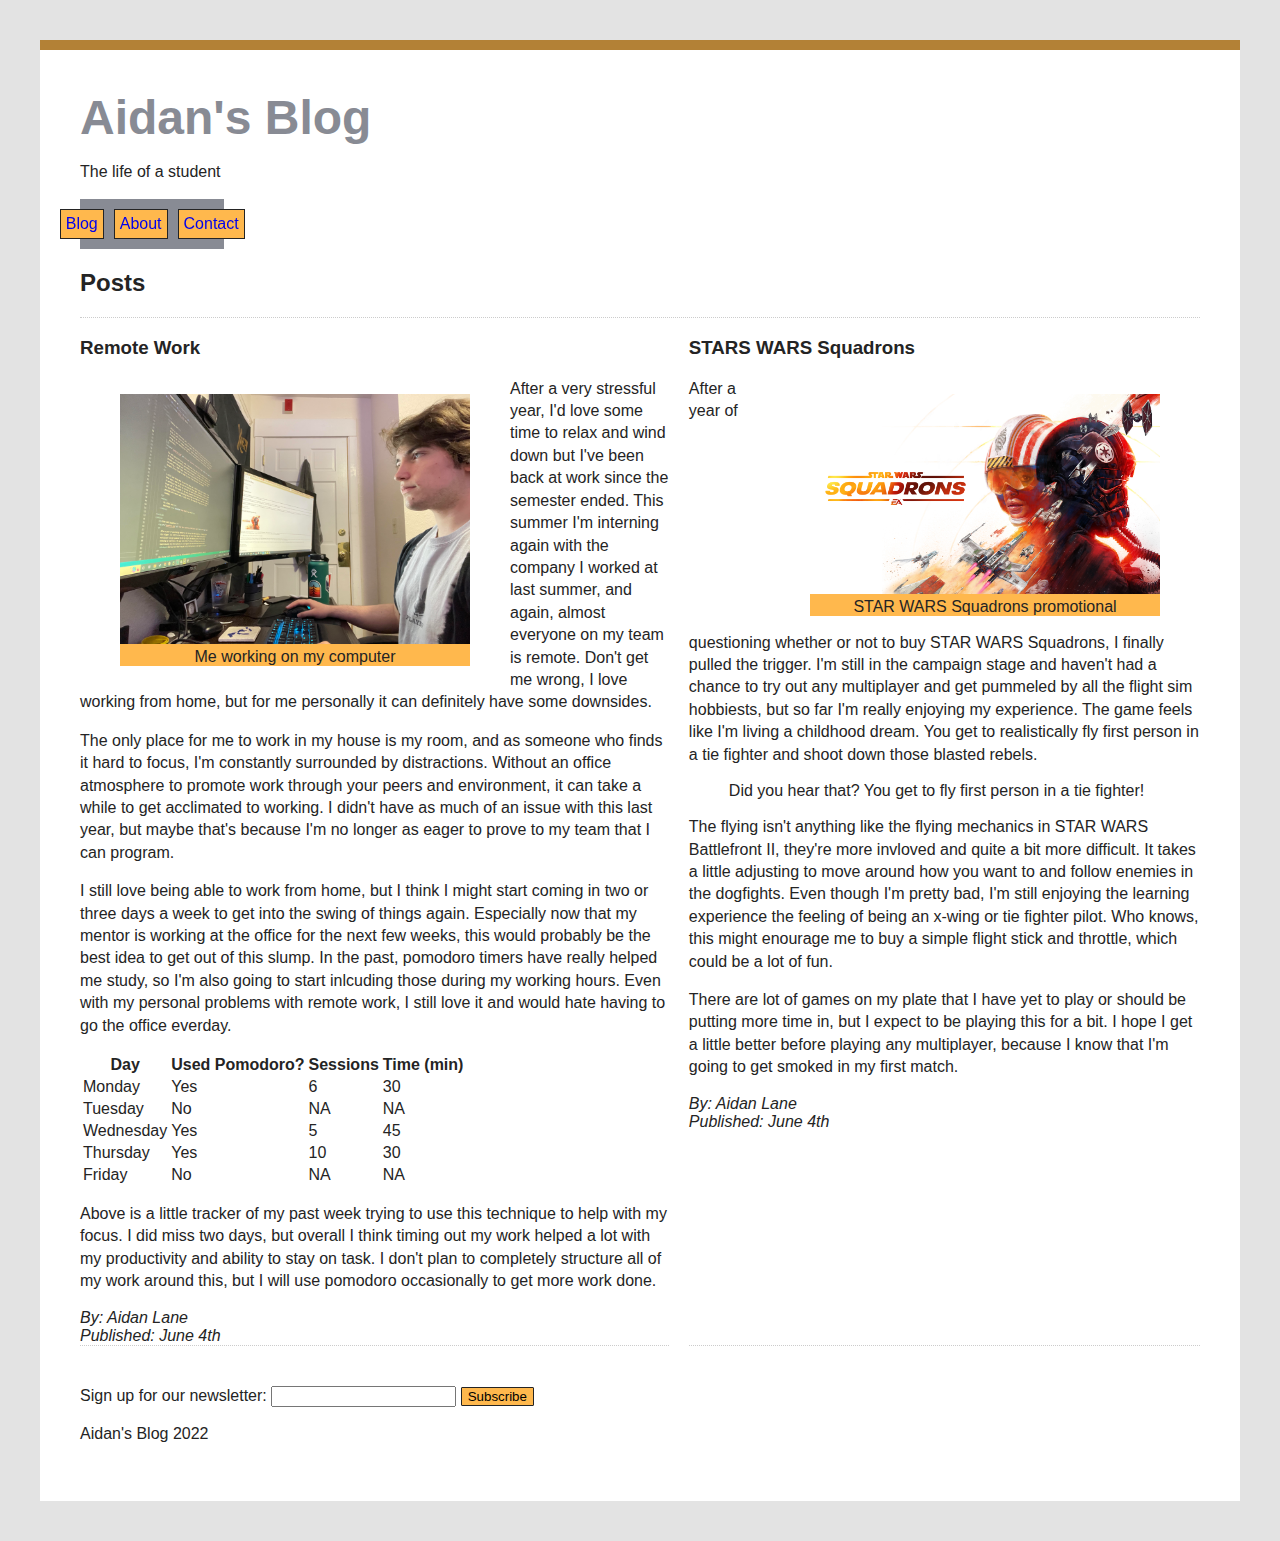
<file: index.html>
<!DOCTYPE html>
<html lang="en">
<head>
    <meta charset="UTF-8">
    <meta http-equiv="X-UA-Compatible" content="IE=edge">
    <meta name="viewport" content="width=device-width, initial-scale=1.0">
    <link rel="stylesheet" href="style.css">
    <title>Aidan's MI349 Blog</title>
</head>
<body>
    <header>
        <h1 title="main">Aidan's Blog</h1>
        <p class="sub">The life of a student</p>
    </header>
    <nav class="navigation">
            <a href="index.html">Blog</a>
            <a href="about.html">About</a>
            <a href="contact.html">Contact</a>
    </nav>
    <h2 class="sub">Posts</h2>
    <section id="blog"> 
        <article class="blog-post">
            <h3>Remote Work</h3>
            <figure id="work">
                <img id="work-pic" src="work.jpg" alt="working at my desk" width="350" height="250">
                <figcaption>Me working on my computer</figcaption>
            </figure>
            <p>
                After a very stressful year, I'd love some time to relax and wind down but I've been
                back at work since the semester ended. This summer I'm interning again with the company 
                I worked at last summer, and again, almost everyone on my team is remote. Don't get me 
                wrong, I love working from home, but for me personally it can definitely have some 
                downsides. 
            </p>
            
            <p>
                The only place for me to work in my house is my room, and as someone who finds it hard 
                to focus, I'm constantly surrounded by distractions. Without an office atmosphere to
                promote work through your peers and environment, it can take a while to get acclimated
                to working. I didn't have as much of an issue with this last year, but maybe that's 
                because I'm no longer as eager to prove to my team that I can program.
            </p>
            <p>
                I still love being able to work from home, but I think I might start coming in two or
                three days a week to get into the swing of things again. Especially now that my mentor
                is working at the office for the next few weeks, this would probably be the best idea
                to get out of this slump. In the past, pomodoro timers have really helped me study, so 
                I'm also going to start inlcuding those during my working hours. Even with my personal
                problems with remote work, I still love it and would hate having to go the office
                everday.
            </p>
            <table id="time">
                <tr>
                    <th>Day</th>
                    <th>Used Pomodoro?</th>
                    <th>Sessions</th>
                    <th>Time (min)</th>
                </tr>
                <tr>
                    <td>Monday</td>
                    <td>Yes</td>
                    <td>6</td>
                    <td>30</td>
                </tr>
                <tr>
                    <td>Tuesday</td>
                    <td>No</td>
                    <td>NA</td>
                    <td>NA</td>
                </tr>
                <tr>
                    <td>Wednesday</td>
                    <td>Yes</td>
                    <td>5</td>
                    <td>45</td>
                </tr>
                <tr>
                    <td>Thursday</td>
                    <td>Yes</td>
                    <td>10</td>
                    <td>30</td>
                </tr>
                <tr>
                    <td>Friday</td>
                    <td>No</td>
                    <td>NA</td>
                    <td>NA</td>
                </tr>
            </table>
            <p>
                Above is a little tracker of my past week trying to use this technique to help with my focus. 
                I did miss two days, but overall I think timing out my work helped a lot with my productivity
                and ability to stay on task. I don't plan to completely structure all of my work around this,
                but I will use pomodoro occasionally to get more work done.
            </p>
            <address>
                By: Aidan Lane <br>
                Published: <time datetime="2022-06-05">June 4th</time>
            </address>

        </article>
        <article class="blog-post">
            <h3>STARS WARS Squadrons</h3>
            <figure id="star">
                <img id="star-pic" src="squadrons.jpg" alt="Star Wars squadrons promotional image" width="350" height="200">
                <figcaption>STAR WARS Squadrons promotional</figcaption>
            </figure>
            <p>
                After a year of questioning whether or not to buy STAR WARS Squadrons, I finally pulled
                the trigger. I'm still in the campaign stage and haven't had a chance to try out any
                multiplayer and get pummeled by all the flight sim hobbiests, but so far I'm really 
                enjoying my experience. The game feels like I'm living a childhood dream. You get to
                realistically fly first person in a tie fighter and shoot down those blasted rebels.
            </p>
            <blockquote>Did you hear that? You get to fly first person in a tie fighter!</blockquote>
            <p>
                The flying isn't anything like the flying mechanics in STAR WARS Battlefront II, they're
                more invloved and quite a bit more difficult. It takes a little adjusting to move around
                how you want to and follow enemies in the dogfights. Even though I'm pretty bad, I'm
                still enjoying the learning experience the feeling of being an x-wing or tie fighter pilot.
                Who knows, this might enourage me to buy a simple flight stick and throttle, which could 
                be a lot of fun. 
            </p>
            <p>
                There are lot of games on my plate that I have yet to play or should be putting more time
                in, but I expect to be playing this for a bit. I hope I get a little better before playing
                any multiplayer, because I know that I'm going to get smoked in my first match.
            </p>
            <address>
                By: Aidan Lane <br>
                Published: <time datetime="2022-06-05">June 4th</time>
            </address>
        </article>
        
    </section>
    <div>
        <form id="newsletter">
            <label>Sign up for our newsletter:
                <input type="text">
            </label>
            <button>Subscribe</button>
        </form>
    </div>
    <footer>
        <p>Aidan's Blog 2022</p>
    </footer>
</body>
</html>
</file>
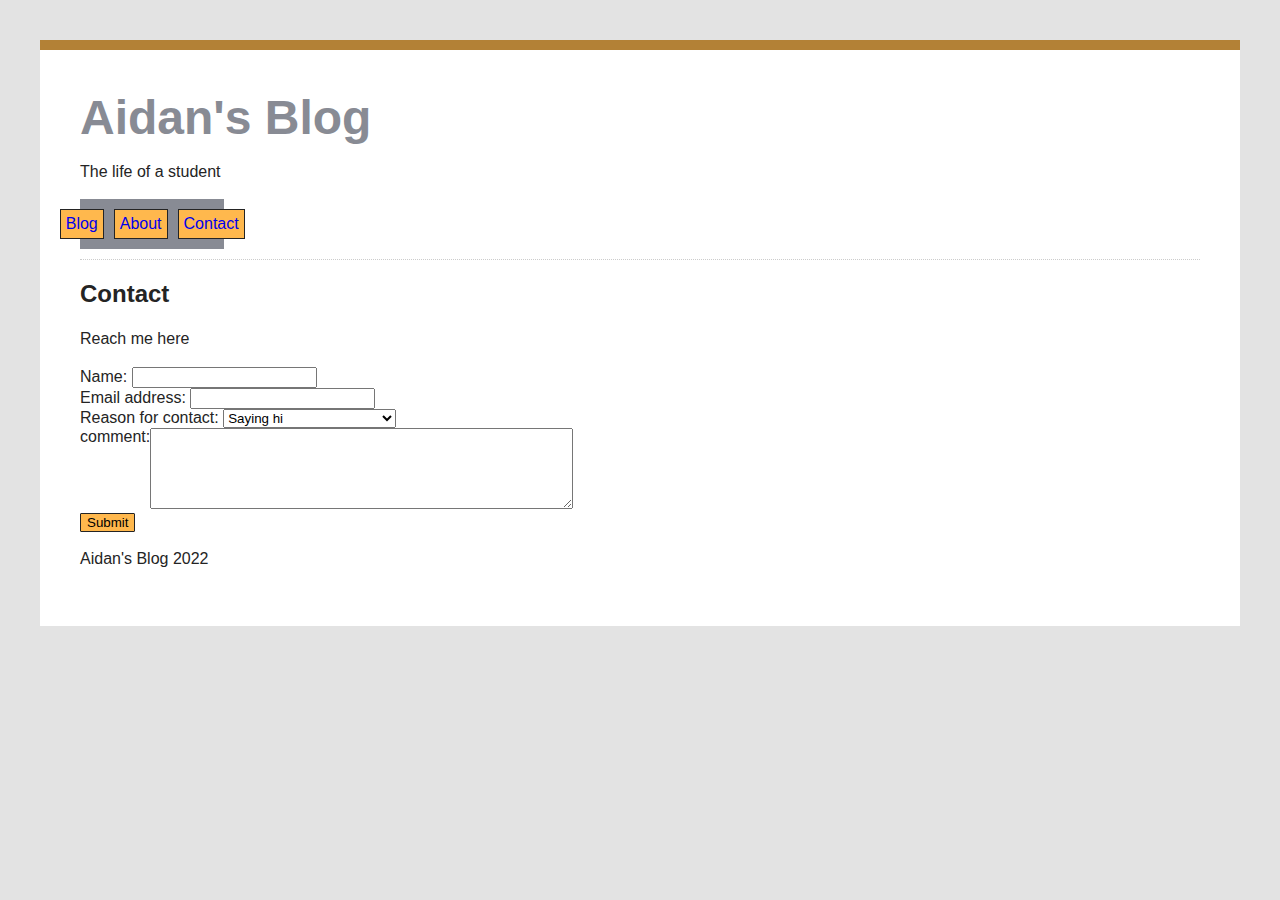
<file: contact.html>
<!DOCTYPE html>
<html lang="en">
<head>
    <meta charset="UTF-8">
    <meta http-equiv="X-UA-Compatible" content="IE=edge">
    <meta name="viewport" content="width=device-width, initial-scale=1.0">
    <link rel="stylesheet" href="style.css">
    <title>Document</title>
</head>
<body>
    <header>
        <h1 title="main">Aidan's Blog</h1>
        <p class="sub">The life of a student</p>
    </header>
    <nav class="navigation">
        <a href="index.html">Blog</a>
        <a href="about.html">About</a>
        <a href="contact.html">Contact</a>
    </nav>
    <section id="contact">
        <h2 class="sub">Contact</h2>
        <p class="sub">Reach me here</p>
        <form>
            <label>Name:
                <input type="text">
            </label> <br>
            <label>Email address:
                <input type="text">
            </label> <br>
            <label>Reason for contact:</label>
            <select>
                <option value="hi">Saying hi</option>
                <option value="contract">Looking for a contractor</option>
                <option value="collaborate">Want to work on a project</option>
                <option value="other">Other</option>
              </select>
            <br>
            <label style="float:left;">comment:</label> 
            <textarea rows="5" cols="50">
            </textarea><br>
            <button>Submit</button>
        </form>
    </section>
    <footer>
        <p>Aidan's Blog 2022</p>
    </footer>
</body>
</html>
</file>
<file: style.css>
html {
    background: #e3e3e3;
}

body {
    font-family: Arial, Helvetica, sans-serif;
    margin: 40px;
    padding: 40px;
    color: #242424;
    border-top: 10px solid #b38136;
    background: #fff;
}

h1 {
    font-size: 3em;
    margin: 0;
}

p {
    line-height: 1.4em;
}

#blog {
    border-top: 1px dotted #ccc;
    display: flex;
}

.blog-post {
    border-bottom: 1px dotted #ccc;
}

article:nth-of-type(1) {
    margin-right: 10px;
}
article:nth-of-type(2) {
    margin-left: 10px;
}

nav ul {
    list-style-type: none;
    /*padding-left: 0;*/
}

.nav-item {
    /*display:inline-block;*/
    background-color: #ffb84d;
    padding: 5px;
    margin: 5px;
}

.nav-item:hover {
    background-color: #b38136;
}

a {
    padding: 20px;
    text-decoration: none;
}

a:visited {
    color: black;
}

#newsletter {
    margin-top: 40px;
}

#about {
    border-top: 1px dotted #ccc;
}

#contact {
    border-top: 1px dotted #ccc;
}

[title="main"] {
    color: #888b94
}

button {
    background-color: #ffb84d;
    border: 1px solid #242424;
    border-radius: 1px;
}

button:hover {
    background-color: #b38136;
}

.long-text {
    width: 100%;
}

.navigation {
    background: #888b94;
    padding: 5px;
    display: flex;
    justify-content: center;
    position: sticky;
    top:0%;
    width: 12%;
    margin-bottom: 10px;
}

nav a {
    margin: 5px;
    padding: 5px;
    background-color: #ffb84d;
    border: 1px solid #242424
}

nav a:hover {
    background-color: #b38136;
}

#star {
    float: right;
    background-color: #ffb84d;
    text-align: center;
}

#work {
    float:left;
    background-color: #ffb84d;
    text-align: center;
}

@media (max-width : 400px) {
    body {
        font-family: Arial, Helvetica, sans-serif;
        margin: 20px;
        padding: 20px;
        color: #242424;
        border-top: 10px solid #b38136;
        background: #fff;
    }

    h1 {
        font-size: 3em;
        margin: 0;
        text-align: center;
    }

    #blog {
        border-top: 1px dotted #ccc;
        display:block;
    }

    .navigation {
        background: #888b94;
        padding: 5px;
        display: flex;
        justify-content: center;
        position: sticky;
        top:0%;
        width: 100%;
        margin-bottom: 10px;
    }

    .sub {
        text-align: center;
    }

    #star {
        float: none;
        margin: auto;
        width: fit-content;
    }

    #star-pic {
        width:100%;
    }
    
    #work {
        float:none;
        margin: auto;
        width: fit-content;
        
    }

    #work-pic {
        width:100%;
    }

    article:nth-of-type(1) {
        margin-right: 0;
    }
    article:nth-of-type(2) {
        margin-left: 0;
    }

    #headshot {
        margin:auto;
        display: block;
        width: 100%;
    }

    #time {
        overflow-x: auto;
        display: block;
    }

    textarea {
        width: 20em;
    }
}
</file>
